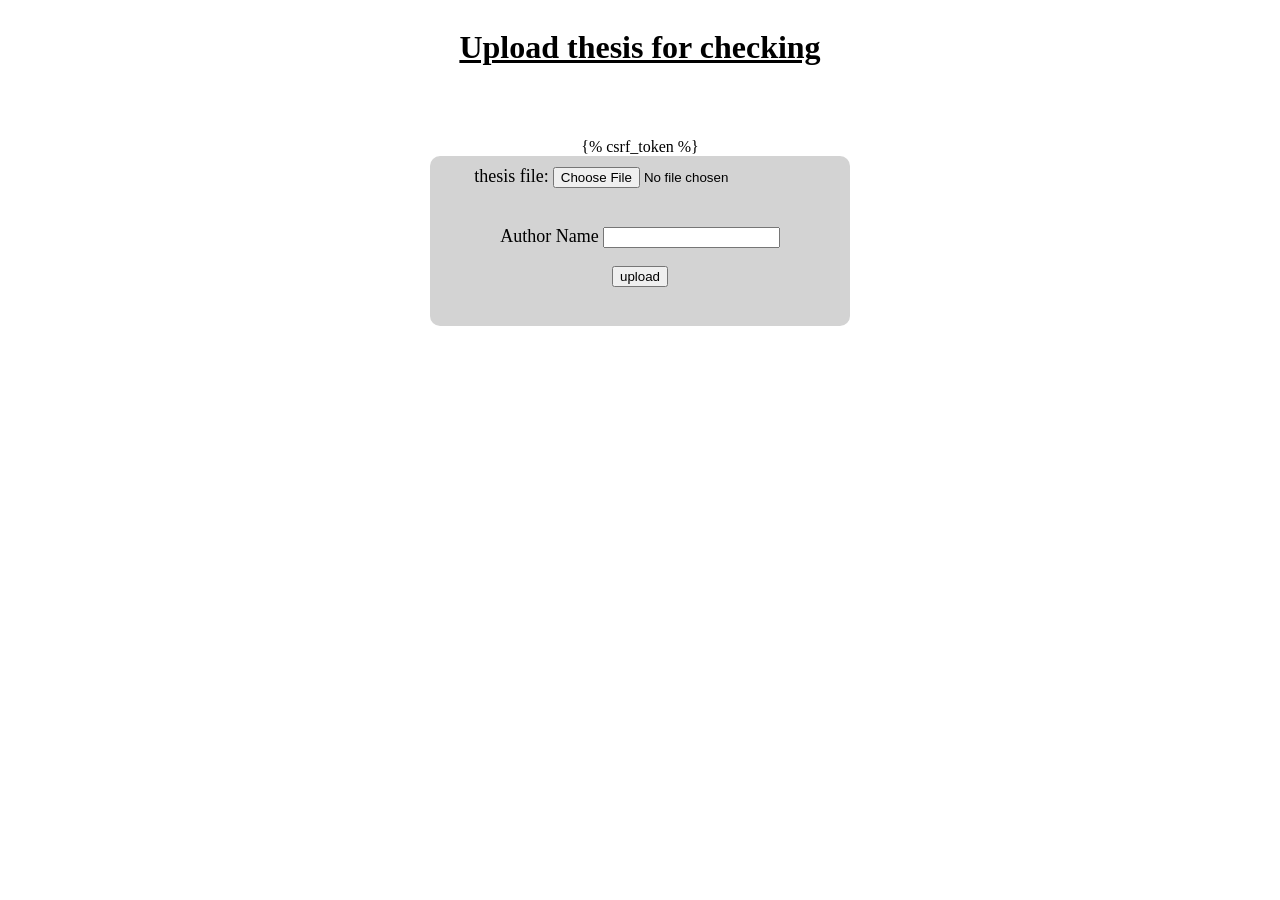
<file: templates/thesis_upload_for_checking.html>
<!DOCTYPE html>
<html>
  <head>
    <style>
      form {
        display: flex;
        flex-direction: column;
        align-items: center;
        margin-top: 50px;
      }
      
      label {
        font-size: 18px;
        margin-bottom: 10px;
      }
      
      input[type="file"] {
        margin-bottom: 20px;
      }
      
      input[type="submit"] {
        width: 100px;
        height: 30px;
        background-color: green;
        color: white;
        font-size: 16px;
        border-radius: 5px;
        cursor: pointer;
      }

      .home_head{
        display: flex;
        justify-content: center;
        text-decoration: underline;
      }

      .in_area {
        width: 400px;
        height: 150px;
        background-color: lightgray;
        border-radius: 10px;
        padding: 10px;
        text-align: center;
      }
    </style>
  </head>
  <body>
    <div class="home_head">
      <h1>Upload thesis for checking</h1>
    </div>

    
    <form  method="POST" enctype="multipart/form-data">
      {% csrf_token %}
      <div class="in_area">
        <label >thesis file:</label>
        <input type="file" accept=".docx" name="thesis_file_docx">
        <br><br>
        <label >Author Name</label>
        <input type="text"  name="author_name">
        <br><br>

        <button type="submit">upload </button>
      </div>
    </form>
    
  </body>
</html>
</file>
